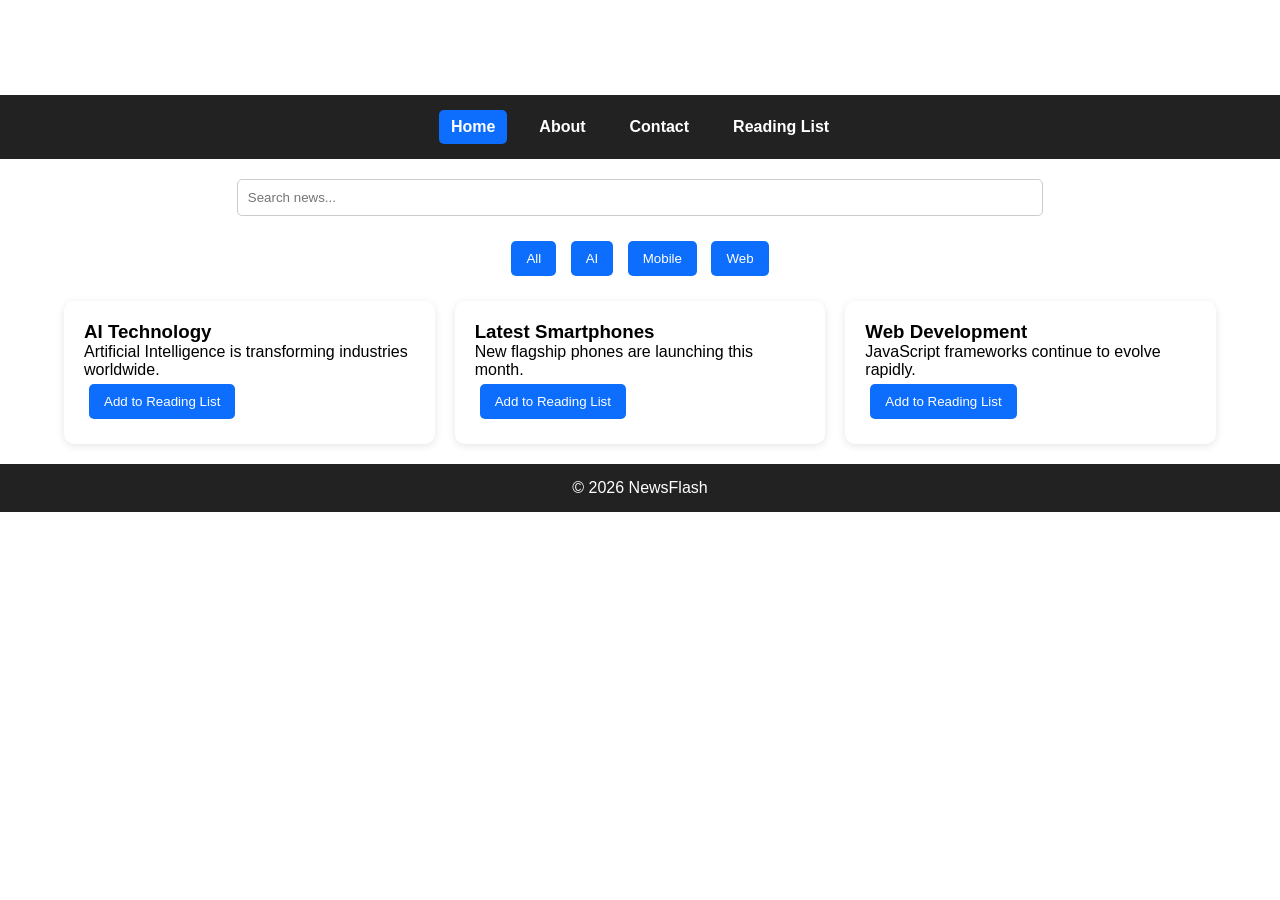
<file: index.html>
<!DOCTYPE html>
<html lang="en">
<head>
    <meta charset="UTF-8">
    <meta name="viewport" content="width=device-width, initial-scale=1.0">
    <title>NewsFlash - Home</title>
    <link rel="stylesheet" href="style.css">
</head>
<body>

<header>
    <h1>NewsFlash</h1>
    <p>Tech News Reader</p>
</header>

<nav>
    <a href="index.html" class="active">Home</a>
    <a href="about.html">About</a>
    <a href="contact.html">Contact</a>
    <a href="reading_list.html">Reading List</a>
</nav>

<main>

<section id="search-box">
    <input type="text" id="searchInput" placeholder="Search news...">
</section>

<section id="categories">
    <button onclick="filterNews('all')">All</button>
    <button onclick="filterNews('AI')">AI</button>
    <button onclick="filterNews('Mobile')">Mobile</button>
    <button onclick="filterNews('Web')">Web</button>
</section>

<section id="news-container">

<div class="card AI">
    <h3>AI Technology</h3>
    <p>Artificial Intelligence is transforming industries worldwide.</p>
    <button>Add to Reading List</button>
</div>

<div class="card Mobile">
    <h3>Latest Smartphones</h3>
    <p>New flagship phones are launching this month.</p>
    <button>Add to Reading List</button>
</div>

<div class="card Web">
    <h3>Web Development</h3>
    <p>JavaScript frameworks continue to evolve rapidly.</p>
    <button>Add to Reading List</button>
</div>

</section>

<p id="noResults" style="display:none;text-align:center;">
No Results Found
</p>

</main>

<footer>
<p>&copy; 2026 NewsFlash</p>
</footer>

<script src="script.js"></script>

</body>
</html>
</file>
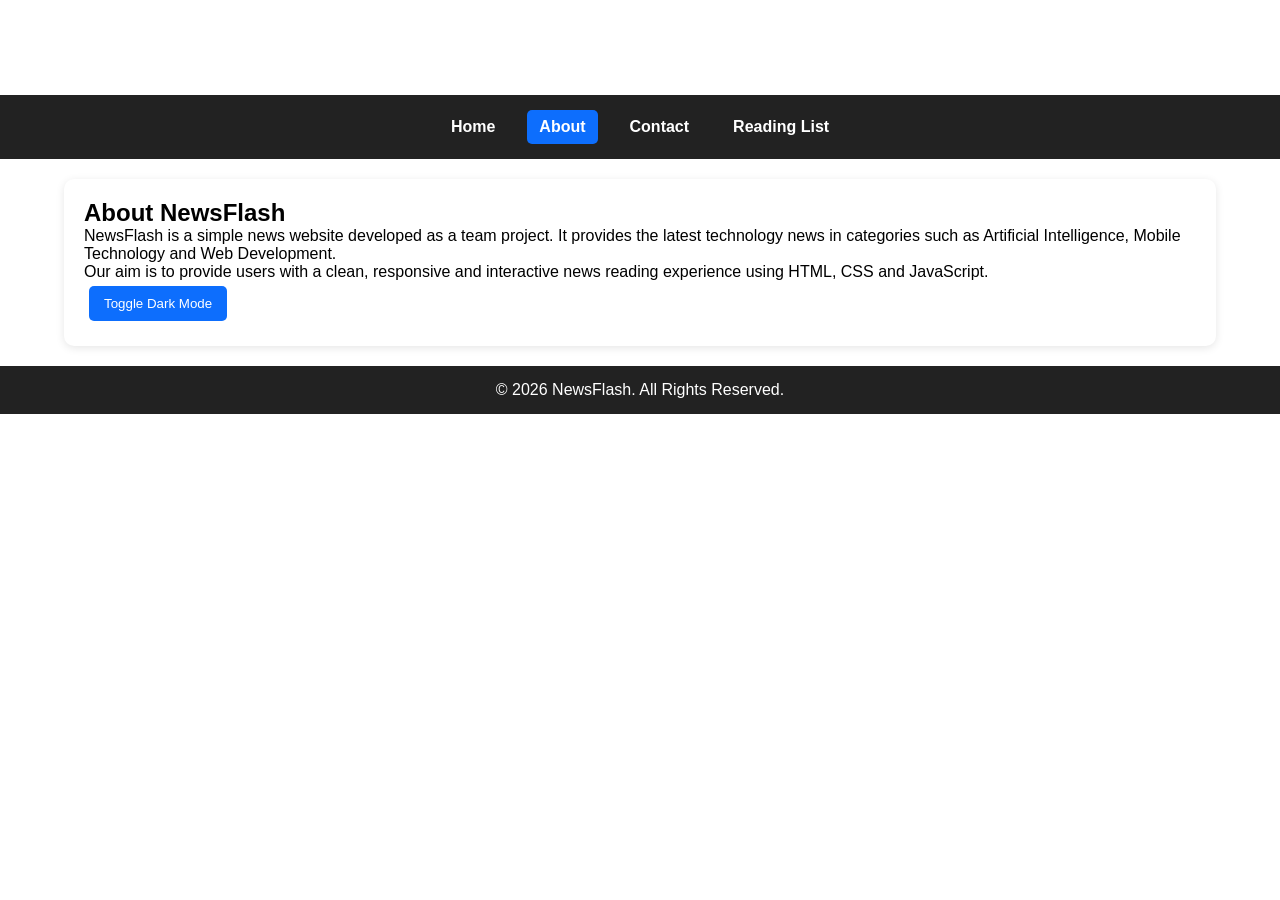
<file: about.html>
<!DOCTYPE html>
<html lang="en">
<head>
    <meta charset="UTF-8">
    <meta name="viewport" content="width=device-width, initial-scale=1.0">
    <title>About - NewsFlash</title>
    <link rel="stylesheet" href="style.css">
</head>
<body>

<header>
    <h1>NewsFlash</h1>
    <p>About Us</p>
</header>

<nav>
    <a href="index.html">Home</a>
    <a href="about.html" class="active">About</a>
    <a href="contact.html">Contact</a>
    <a href="reading_list.html">Reading List</a>
</nav>

<main>

<div class="card">
    <h2>About NewsFlash</h2>
    <p>
        NewsFlash is a simple news website developed as a team project.
        It provides the latest technology news in categories such as
        Artificial Intelligence, Mobile Technology and Web Development.
    </p>

    <p>
        Our aim is to provide users with a clean, responsive and interactive
        news reading experience using HTML, CSS and JavaScript.
    </p>

    <button onclick="toggleDarkMode()">Toggle Dark Mode</button>
</div>

</main>

<footer>
    <p>&copy; 2026 NewsFlash. All Rights Reserved.</p>
</footer>

<script src="script.js"></script>

</body>
</html>
</file>
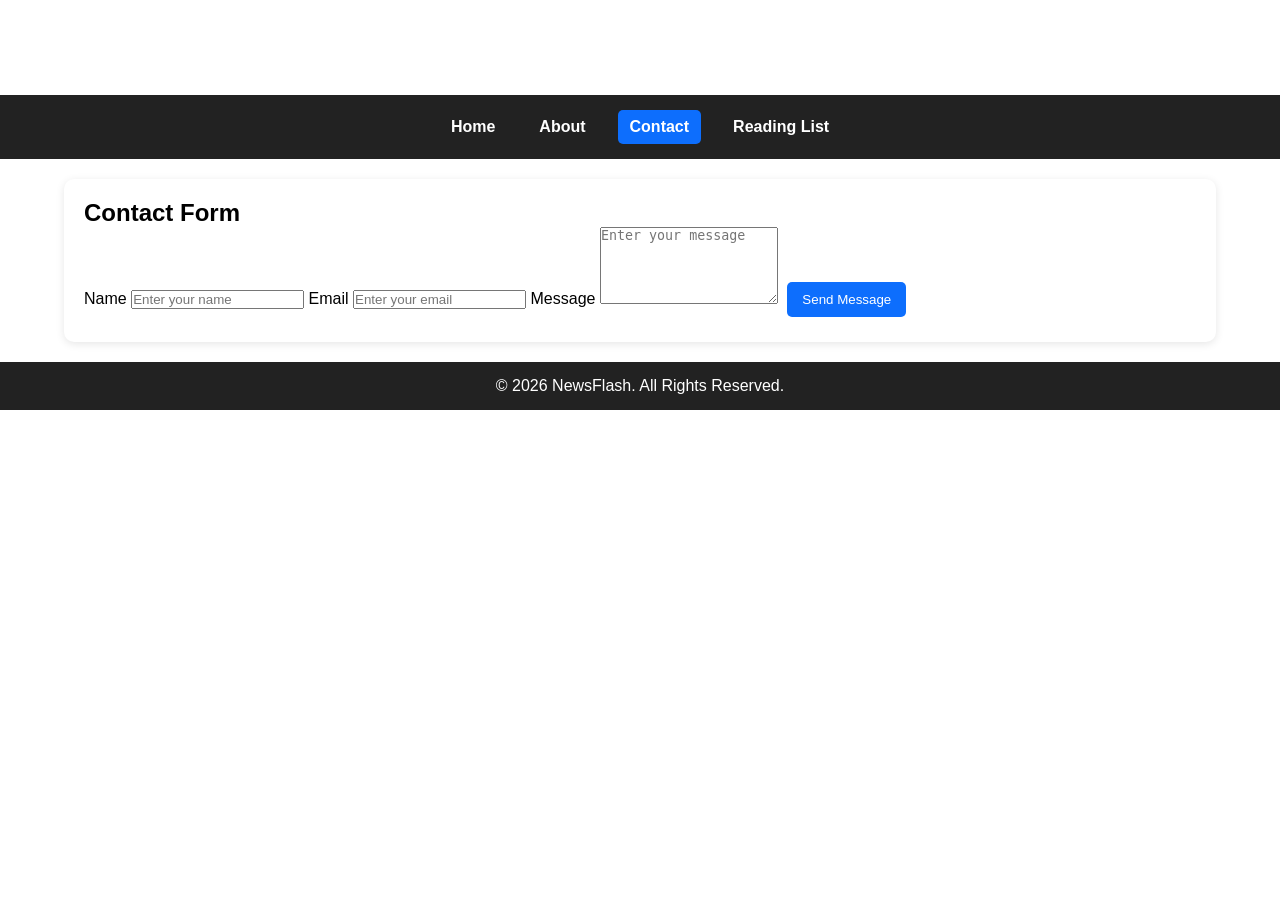
<file: contact.html>
<!DOCTYPE html>
<html lang="en">
<head>
    <meta charset="UTF-8">
    <meta name="viewport" content="width=device-width, initial-scale=1.0">
    <title>Contact - NewsFlash</title>
    <link rel="stylesheet" href="style.css">
</head>
<body>

<header>
    <h1>NewsFlash</h1>
    <p>Contact Us</p>
</header>

<nav>
    <a href="index.html">Home</a>
    <a href="about.html">About</a>
    <a href="contact.html" class="active">Contact</a>
    <a href="reading_list.html">Reading List</a>
</nav>

<main>

<div class="card">
    <h2>Contact Form</h2>

    <form onsubmit="return validateForm()">

        <label>Name</label>
        <input type="text" id="name" placeholder="Enter your name">

        <label>Email</label>
        <input type="email" id="email" placeholder="Enter your email">

        <label>Message</label>
        <textarea id="message" rows="5" placeholder="Enter your message"></textarea>

        <button type="submit">Send Message</button>

    </form>

</div>

</main>

<footer>
    <p>&copy; 2026 NewsFlash. All Rights Reserved.</p>
</footer>

<script src="script.js"></script>

</body>
</html>
</file>
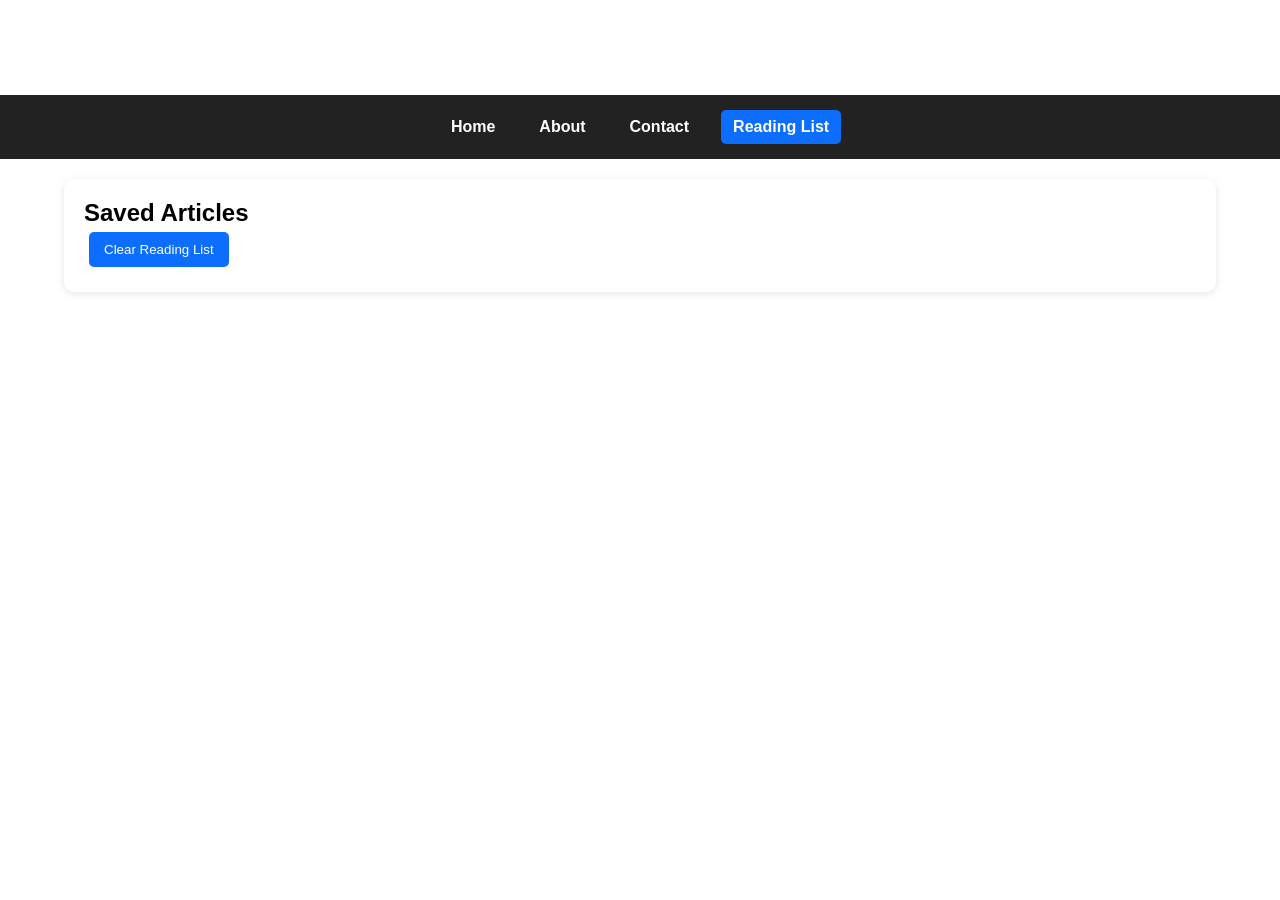
<file: reading_list.html>
<!DOCTYPE html>
<html lang="en">
<head>
    <meta charset="UTF-8">
    <meta name="viewport" content="width=device-width, initial-scale=1.0">
    <title>Reading List - NewsFlash</title>
    <link rel="stylesheet" href="style.css">
</head>
<body>

<header>
    <h1>NewsFlash</h1>
    <p>Reading List</p>
</header>

<nav>
    <a href="index.html">Home</a>
    <a href="about.html">About</a>
    <a href="contact.html">Contact</a>
    <a href="reading_list.html" class="active">Reading List</a>
</nav>

<main>

<div class="card">
    <h2>Saved Articles</h2>

    <ul id="readingList"></ul>

    <button onclick="clearReadingList()">Clear Reading List</button>
</div>

</main>
</file>
<file: style.css>
<<<<<<< HEAD
:root{
    --primary:#0d6efd;
    --bg:#f4f4f4;
    --text:#333;
    --white:#fff;
}

*{
    margin:0;
    padding:0;
    box-sizing:border-box;
}

body{
    font-family:Arial,sans-serif;
    background:var(--bg);
    color:var(--text);
}

header{
    background:var(--primary);
    color:white;
    text-align:center;
    padding:20px;
}

nav{
    display:flex;
    justify-content:center;
    gap:20px;
    background:#222;
    padding:15px;
    flex-wrap:wrap;
}

nav a{
    color:white;
    text-decoration:none;
    font-weight:bold;
    padding:8px 12px;
    border-radius:5px;
}

nav a:hover,
nav a.active{
    background:#0d6efd;
}

main{
    width:90%;
    margin:20px auto;
}

#search-box{
    text-align:center;
    margin-bottom:20px;
}

#searchInput{
    width:70%;
    padding:10px;
    border:1px solid #ccc;
    border-radius:5px;
}

#categories{
    text-align:center;
    margin-bottom:20px;
}

button{
    background:#0d6efd;
    color:white;
    border:none;
    padding:10px 15px;
    margin:5px;
    border-radius:5px;
    cursor:pointer;
    transition:0.3s;
}

button:hover{
    background:#084298;
    transform:scale(1.05);
}

#news-container{
    display:grid;
    grid-template-columns:repeat(auto-fit,minmax(250px,1fr));
    gap:20px;
}

.card{
    background:white;
    padding:20px;
    border-radius:10px;
    box-shadow:0 2px 8px rgba(0,0,0,0.1);
}

footer{
    background:#222;
    color:white;
    text-align:center;
    padding:15px;
    margin-top:20px;
}

.dark-mode{
    background:#222;
    color:white;
}

.dark-mode .card{
    background:#333;
    color:white;
}

@media(max-width:768px){

nav{
    flex-direction:column;
    align-items:center;
}

#searchInput{
    width:100%;
}

button{
    width:100%;
}

=======
:root{
    --primary:#0d6efd;
    --bg:#f4f4f4;
    --text:#333;
    --white:#fff;
    --radius:10px;
    --shadow:0 4px 10px rgba(0,0,0,0.1);
}

*{
    margin:0;
    padding:0;
    box-sizing:border-box;
}

body{
    font-family:Arial, sans-serif;
    background:var(--bg);
    color:var(--text);
    line-height:1.6;
}

header{
    background:var(--primary);
    color:var(--white);
    text-align:center;
    padding:20px;
}

nav{
    display:flex;
    justify-content:center;
    gap:20px;
    padding:15px;
    background:#222;
}

nav a{
    color:white;
    text-decoration:none;
    font-weight:bold;
}

nav a:hover{
    color:#ffd700;
}

main{
    width:90%;
    max-width:1200px;
    margin:20px auto;
}

.card{
    background:white;
    padding:20px;
    margin:20px 0;
    border-radius:var(--radius);
    box-shadow:var(--shadow);
}

button{
    background:var(--primary);
    color:white;
    border:none;
    padding:10px 20px;
    border-radius:var(--radius);
    cursor:pointer;
    transition:0.3s;
}

button:hover{
    background:#084298;
}

input,
textarea,
select{
    width:100%;
    padding:10px;
    margin:10px 0;
    border:1px solid #ccc;
    border-radius:var(--radius);
}

table{
    width:100%;
    border-collapse:collapse;
    margin-top:20px;
}

table,
th,
td{
    border:1px solid #ddd;
}

th,
td{
    padding:12px;
    text-align:left;
}

th{
    background:var(--primary);
    color:white;
}

footer{
    background:#222;
    color:white;
    text-align:center;
    padding:15px;
    margin-top:20px;
}

#news-container{
    display:grid;
    grid-template-columns:repeat(auto-fit,minmax(250px,1fr));
    gap:20px;
}

@media(max-width:768px){
    nav{
        flex-direction:column;
        align-items:center;
    }

    button{
        width:100%;
    }

    main{
        width:95%;
    }
>>>>>>> 754483cf7e122a3473a523b212dcf1501e212161
}
</file>
